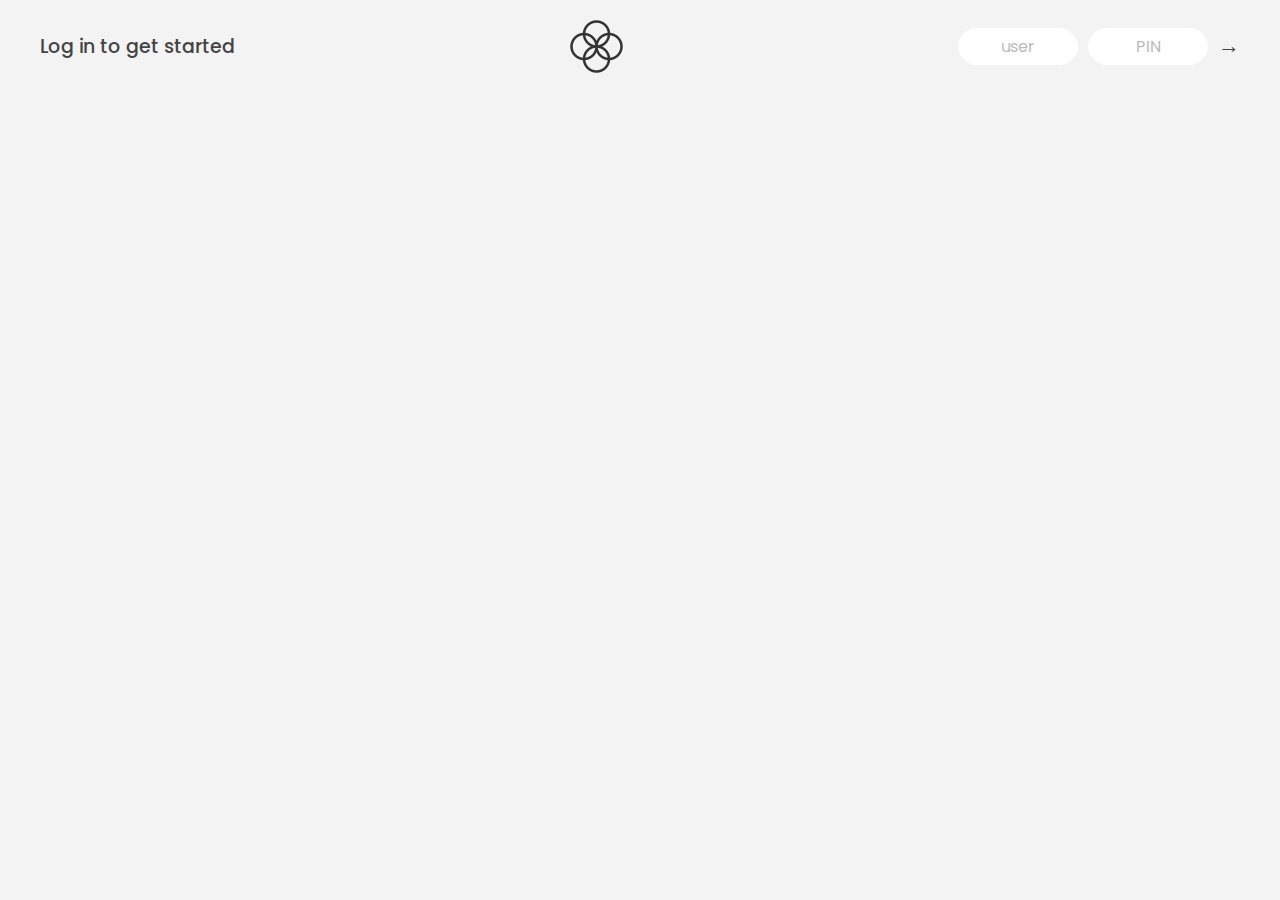
<file: part11/index.html>
<!DOCTYPE html>
<html lang="en">

<head>
  <meta charset="UTF-8" />
  <meta name="viewport" content="width=device-width, initial-scale=1.0" />
  <meta http-equiv="X-UA-Compatible" content="ie=edge" />
  <link rel="shortcut icon" type="image/png" href="/icon.png" />

  <link href="https://fonts.googleapis.com/css?family=Poppins:400,500,600&display=swap" rel="stylesheet" />

  <link rel="stylesheet" href="style.css" />
  <title>Bankist</title>
</head>

<body>
  <!-- TOP NAVIGATION -->
  <nav>
    <p class="welcome">Log in to get started</p>
    <img src="logo.png" alt="Logo" class="logo" />
    <form class="login">
      <input type="text" placeholder="user" class="login__input login__input--user" />
      <!-- In practice, use type="password" -->
      <input type="text" placeholder="PIN" maxlength="4" class="login__input login__input--pin" />
      <button class="login__btn">&rarr;</button>
    </form>
  </nav>

  <main class="app">
    <!-- BALANCE -->
    <div class="balance">
      <div>
        <p class="balance__label">Current balance</p>
        <p class="balance__date">
          As of <span class="date">05/03/2037</span>
        </p>
      </div>
      <p class="balance__value">0000€</p>
    </div>

    <!-- MOVEMENTS -->
    <div class="movements">
      <div class="movements__row">
        <div class="movements__type movements__type--deposit">2 deposit</div>
        <div class="movements__date">3 days ago</div>
        <div class="movements__value">4 000€</div>
      </div>
      <div class="movements__row">
        <div class="movements__type movements__type--withdrawal">
          1 withdrawal
        </div>
        <div class="movements__date">24/01/2037</div>
        <div class="movements__value">-378€</div>
      </div>
    </div>

    <!-- SUMMARY -->
    <div class="summary">
      <p class="summary__label">In</p>
      <p class="summary__value summary__value--in">0000€</p>
      <p class="summary__label">Out</p>
      <p class="summary__value summary__value--out">0000€</p>
      <p class="summary__label">Interest</p>
      <p class="summary__value summary__value--interest">0000€</p>
      <button class="btn--sort">&downarrow; SORT</button>
    </div>

    <!-- OPERATION: TRANSFERS -->
    <div class="operation operation--transfer">
      <h2>Transfer money</h2>
      <form class="form form--transfer">
        <input type="text" class="form__input form__input--to" />
        <input type="number" class="form__input form__input--amount" />
        <button class="form__btn form__btn--transfer">&rarr;</button>
        <label class="form__label">Transfer to</label>
        <label class="form__label">Amount</label>
      </form>
    </div>

    <!-- OPERATION: LOAN -->
    <div class="operation operation--loan">
      <h2>Request loan</h2>
      <form class="form form--loan">
        <input type="number" class="form__input form__input--loan-amount" />
        <button class="form__btn form__btn--loan">&rarr;</button>
        <label class="form__label form__label--loan">Amount</label>
      </form>
    </div>

    <!-- OPERATION: CLOSE -->
    <div class="operation operation--close">
      <h2>Close account</h2>
      <form class="form form--close">
        <input type="text" class="form__input form__input--user" />
        <input type="password" maxlength="6" class="form__input form__input--pin" />
        <button class="form__btn form__btn--close">&rarr;</button>
        <label class="form__label">Confirm user</label>
        <label class="form__label">Confirm PIN</label>
      </form>
    </div>

    <!-- LOGOUT TIMER -->
    <p class="logout-timer">
      You will be logged out in <span class="timer">05:00</span>
    </p>
  </main>

  <!-- <footer>
      &copy; by Jonas Schmedtmann. Don't claim as your own :)
    </footer> -->

  <script src="script.js"></script>
</body>

</html>
</file>
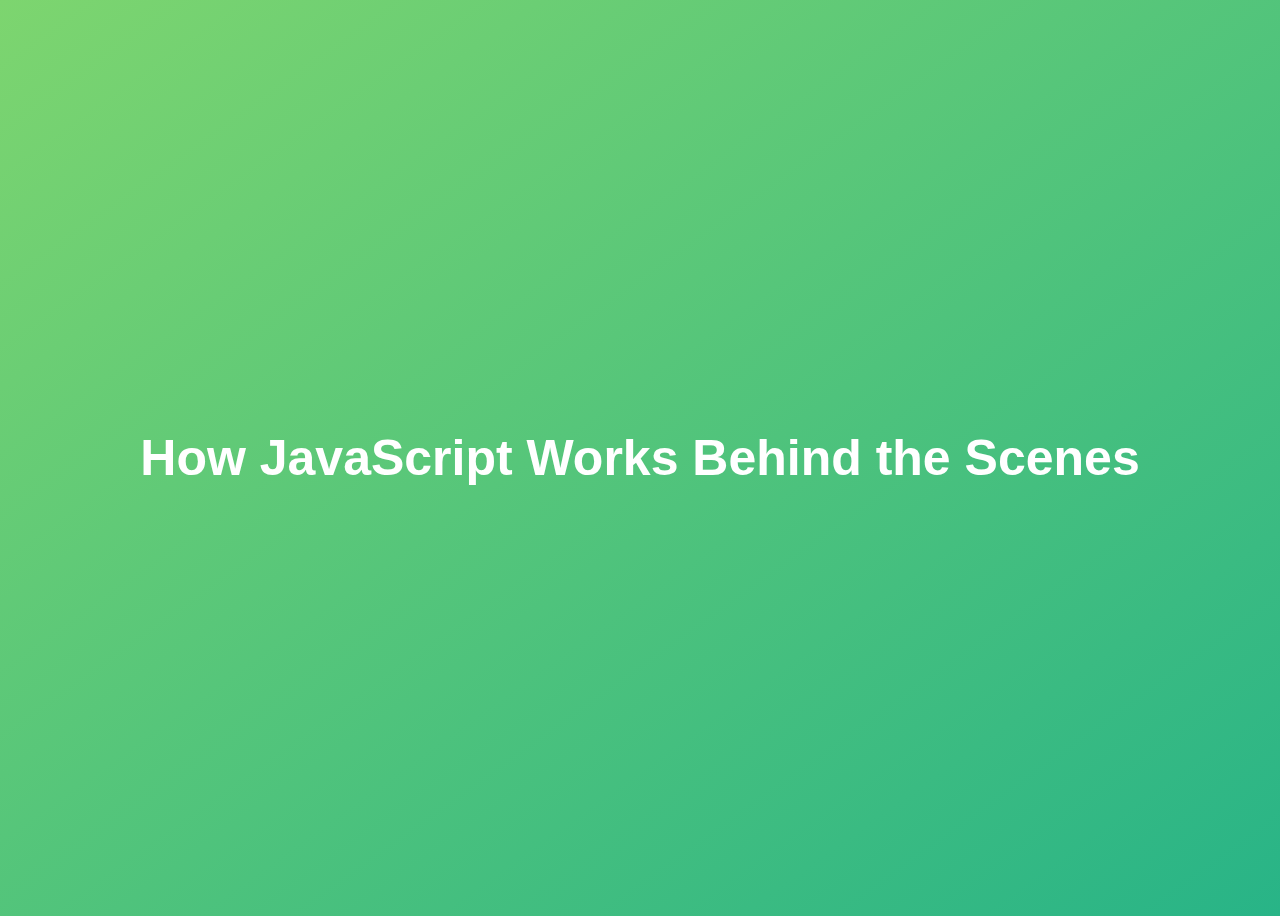
<file: part8/index.html>
<!DOCTYPE html>
<html lang="en">
  <head>
    <meta charset="UTF-8" />
    <meta name="viewport" content="width=device-width, initial-scale=1.0" />
    <meta http-equiv="X-UA-Compatible" content="ie=edge" />
    <title>How JavaScript Works Behind the Scenes</title>
    <style>
      body {
        height: 100vh;
        display: flex;
        align-items: center;
        background: linear-gradient(to top left, #28b487, #7dd56f);
      }
      h1 {
        font-family: sans-serif;
        font-size: 50px;
        line-height: 1.3;
        width: 100%;
        padding: 30px;
        text-align: center;
        color: white;
      }
    </style>
  </head>
  <body>
    <h1>How JavaScript Works Behind the Scenes</h1>
    <script src="script.js"></script>
  </body>
</html>
</file>
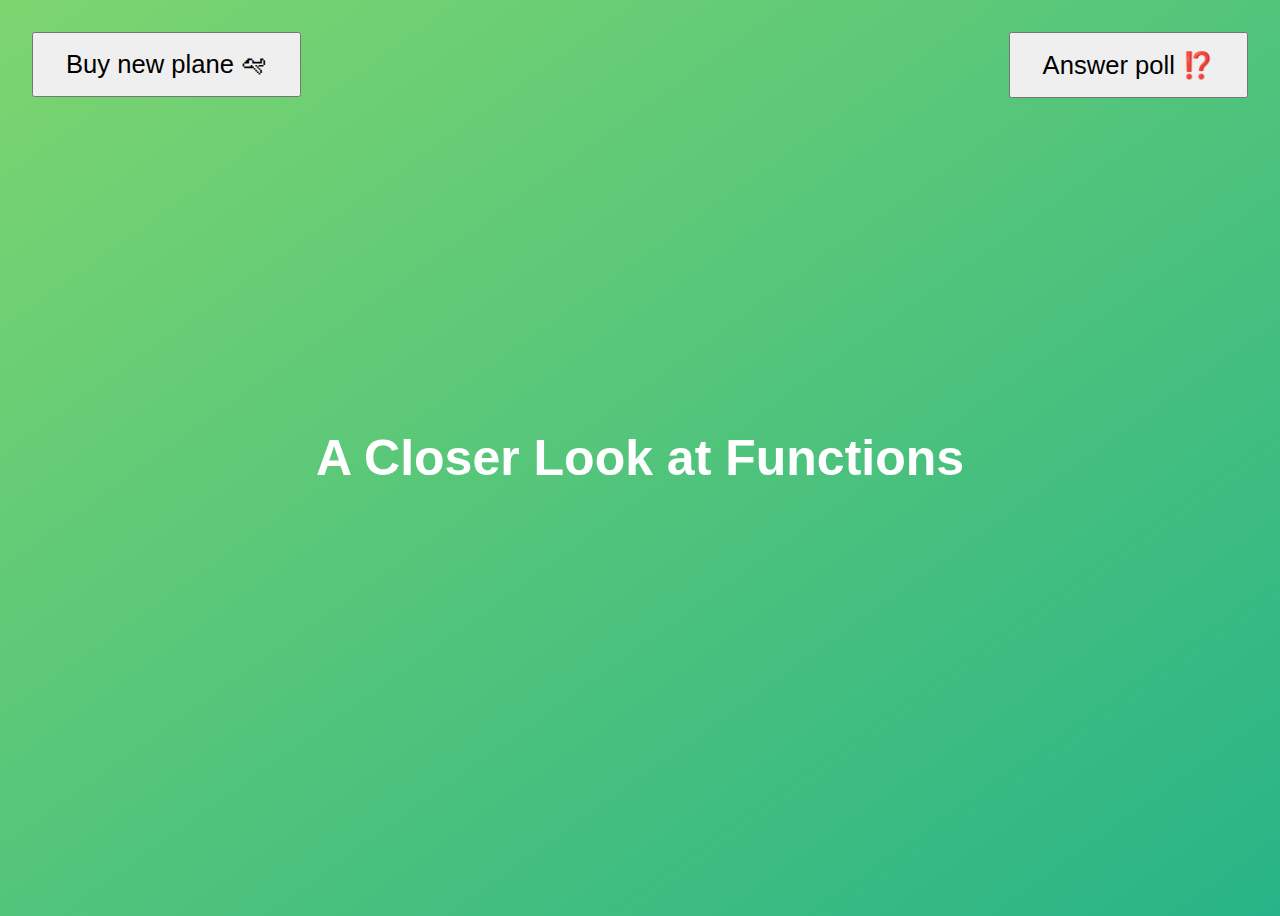
<file: part10/challenge1/index.html>
<!DOCTYPE html>
<html lang="en">

<head>
  <meta charset="UTF-8" />
  <meta name="viewport" content="width=device-width, initial-scale=1.0" />
  <meta http-equiv="X-UA-Compatible" content="ie=edge" />
  <title>A Closer Look at Functions</title>
  <style>
    body {
      height: 100vh;
      display: flex;
      align-items: center;
      background: linear-gradient(to top left, #28b487, #7dd56f);
    }

    h1 {
      font-family: sans-serif;
      font-size: 50px;
      line-height: 1.3;
      width: 100%;
      padding: 30px;
      text-align: center;
      color: white;
    }

    .buy,
    .poll {
      font-size: 1.6rem;
      padding: 1rem 2rem;
      position: absolute;
      top: 2rem;
    }

    .buy {
      left: 2rem;
    }

    .poll {
      right: 2rem;
    }
  </style>
</head>

<body>
  <h1>A Closer Look at Functions</h1>
  <button class="buy">Buy new plane 🛩</button>
  <button class="poll">Answer poll ⁉️</button>
  <script src="script.js"></script>
</body>

</html>
</file>
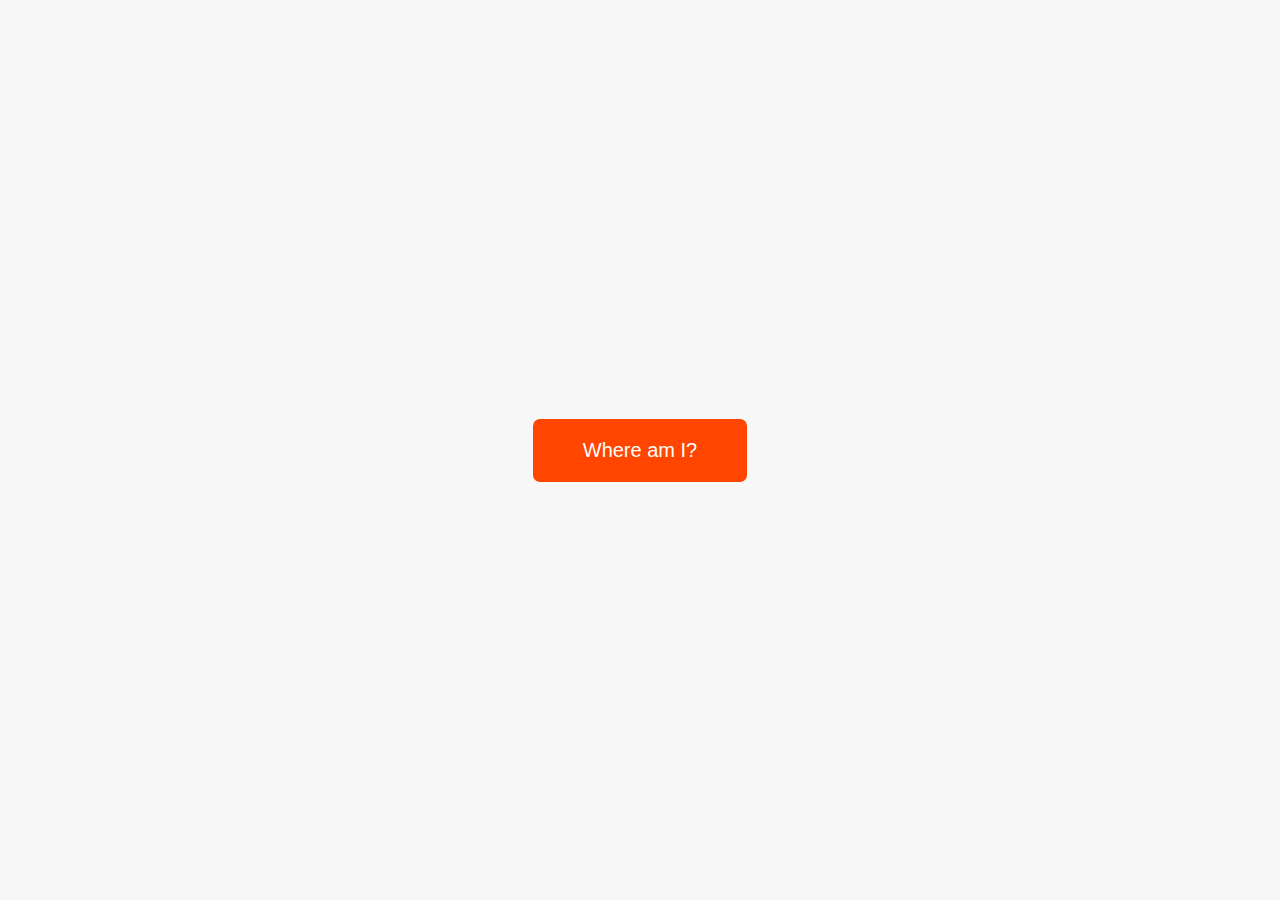
<file: part16/starter/index.html>
<!DOCTYPE html>
<html lang="en">

<head>
  <meta charset="UTF-8" />
  <meta name="viewport" content="width=device-width, initial-scale=1.0" />
  <meta http-equiv="X-UA-Compatible" content="ie=edge" />
  <link rel="stylesheet" href="style.css" />
  <script defer src="script.js"></script>
  <title>Asynchronous JavaScript</title>
</head>

<body>
  <main class="container">
    <div class="countries">
      <!--
        <article class="country">
          <img class="country__img" src="" />
          <div class="country__data">
            <h3 class="country__name">COUNTRY</h3>
            <h4 class="country__region">REGION</h4>
            <p class="country__row"><span>👫</span>POP people</p>
            <p class="country__row"><span>🗣️</span>LANG</p>
            <p class="country__row"><span>💰</span>CUR</p>
          </div>
        </article>
        -->
    </div>
    <button class="btn-country">Where am I?</button>
    <div class="images"></div>
  </main>
</body>

</html>
</file>
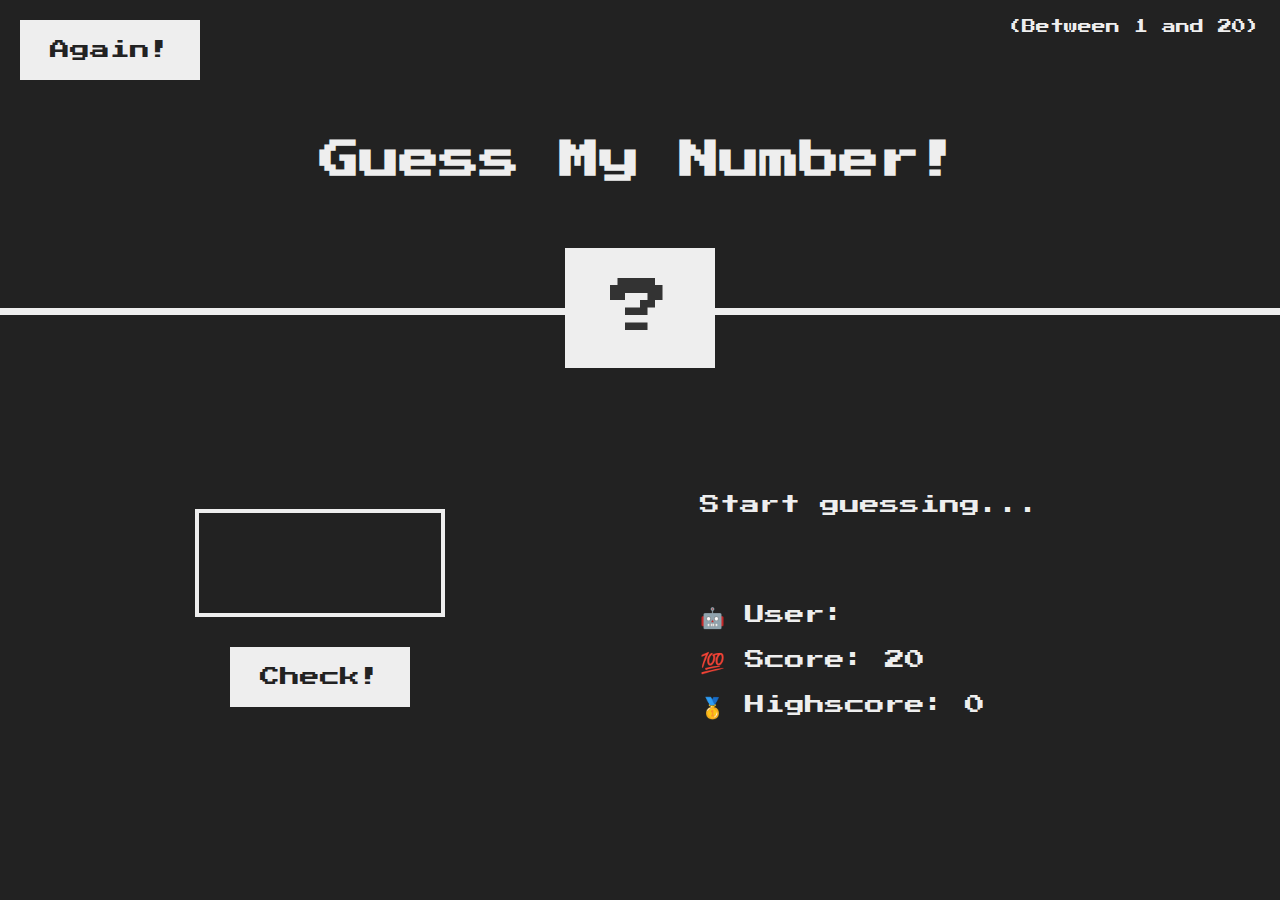
<file: part7/guessMyNumber/index.html>
<!DOCTYPE html>
<html lang="en">

<head>
  <meta charset="UTF-8" />
  <meta name="viewport" content="width=device-width, initial-scale=1.0" />
  <meta http-equiv="X-UA-Compatible" content="ie=edge" />
  <link rel="stylesheet" href="style.css" />
  <title>Guess My Number!</title>
</head>

<body>
  <header>
    <!-- demo comment to check if it appears in DOM -->
    <h1>Guess My Number!</h1>
    <p class="between">(Between 1 and 20)</p>
    <button class="btn again">Again!</button>
    <div class="number">?</div>
  </header>
  <main>
    <section class="left">
      <input type="number" class="guess" />
      <button class="btn check">Check!</button>
    </section>
    <section class="right">
      <p class="message">Start guessing...</p>
      <p style="margin-bottom: 2rem;">🤖 User: <span id="un">UserName</span></p>
      <p class="label-score">💯 Score: <span class="score">20</span></p>
      <p class="label-highscore">
        🥇 Highscore: <span class="highscore">0</span>
      </p>
    </section>
  </main>
  <script src="script.js"></script>
</body>

</html>
</file>
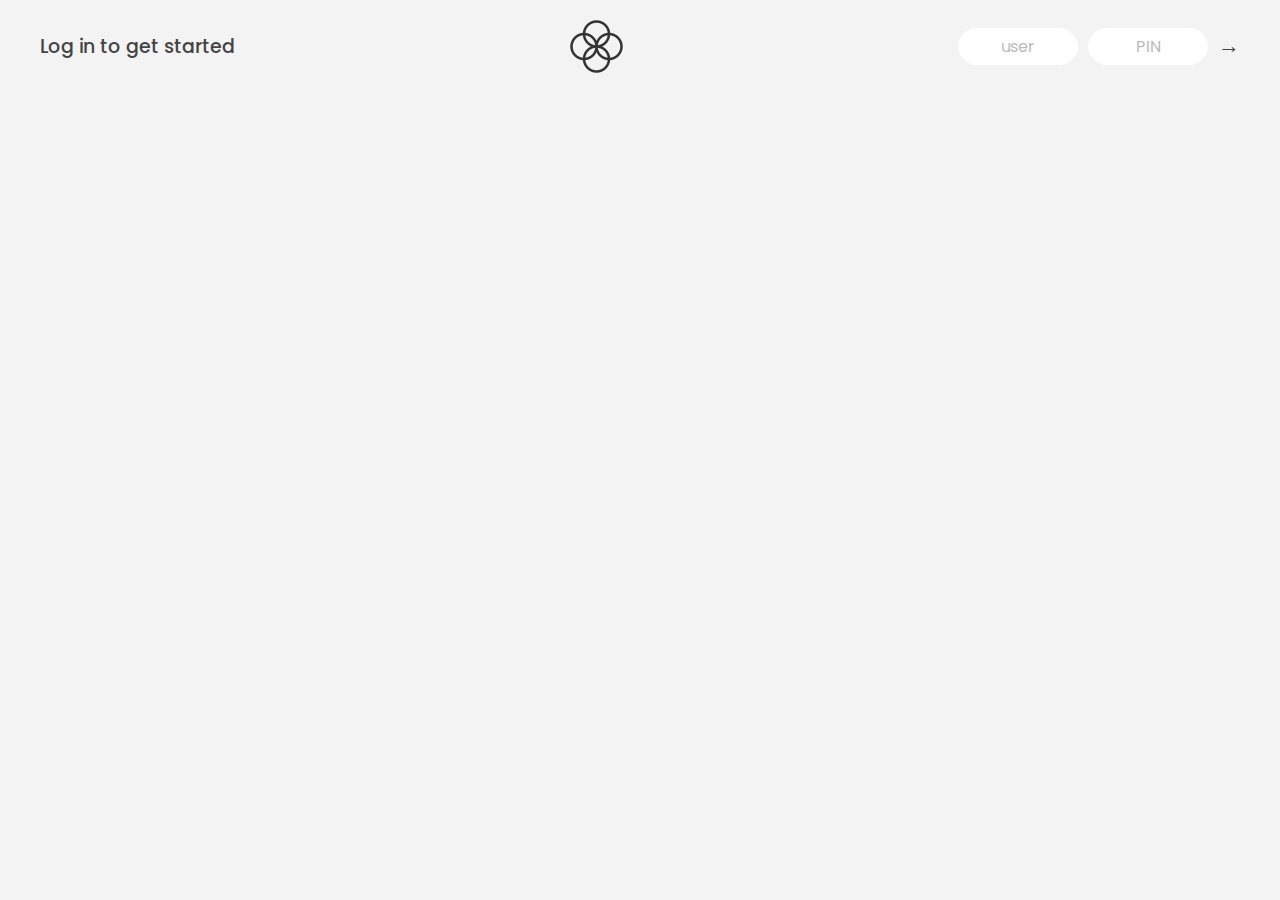
<file: part12/starter by jonas/final/index.html>
<!DOCTYPE html>
<html lang="en">
  <head>
    <meta charset="UTF-8" />
    <meta name="viewport" content="width=device-width, initial-scale=1.0" />
    <meta http-equiv="X-UA-Compatible" content="ie=edge" />
    <link rel="shortcut icon" type="image/png" href="/icon.png" />

    <link
      href="https://fonts.googleapis.com/css?family=Poppins:400,500,600&display=swap"
      rel="stylesheet"
    />

    <link rel="stylesheet" href="style.css" />
    <title>Bankist</title>
  </head>
  <body>
    <!-- TOP NAVIGATION -->
    <nav>
      <p class="welcome">Log in to get started</p>
      <img src="logo.png" alt="Logo" class="logo" />
      <form class="login">
        <input
          type="text"
          placeholder="user"
          class="login__input login__input--user"
        />
        <!-- In practice, use type="password" -->
        <input
          type="text"
          placeholder="PIN"
          maxlength="4"
          class="login__input login__input--pin"
        />
        <button class="login__btn">&rarr;</button>
      </form>
    </nav>

    <main class="app">
      <!-- BALANCE -->
      <div class="balance">
        <div>
          <p class="balance__label">Current balance</p>
          <p class="balance__date">
            As of <span class="date">05/03/2037</span>
          </p>
        </div>
        <p class="balance__value">0000€</p>
      </div>

      <!-- MOVEMENTS -->
      <div class="movements">
        <div class="movements__row">
          <div class="movements__type movements__type--deposit">2 deposit</div>
          <div class="movements__date">3 days ago</div>
          <div class="movements__value">4 000€</div>
        </div>
        <div class="movements__row">
          <div class="movements__type movements__type--withdrawal">
            1 withdrawal
          </div>
          <div class="movements__date">24/01/2037</div>
          <div class="movements__value">-378€</div>
        </div>
      </div>

      <!-- SUMMARY -->
      <div class="summary">
        <p class="summary__label">In</p>
        <p class="summary__value summary__value--in">0000€</p>
        <p class="summary__label">Out</p>
        <p class="summary__value summary__value--out">0000€</p>
        <p class="summary__label">Interest</p>
        <p class="summary__value summary__value--interest">0000€</p>
        <button class="btn--sort">&downarrow; SORT</button>
      </div>

      <!-- OPERATION: TRANSFERS -->
      <div class="operation operation--transfer">
        <h2>Transfer money</h2>
        <form class="form form--transfer">
          <input type="text" class="form__input form__input--to" />
          <input type="number" class="form__input form__input--amount" />
          <button class="form__btn form__btn--transfer">&rarr;</button>
          <label class="form__label">Transfer to</label>
          <label class="form__label">Amount</label>
        </form>
      </div>

      <!-- OPERATION: LOAN -->
      <div class="operation operation--loan">
        <h2>Request loan</h2>
        <form class="form form--loan">
          <input type="number" class="form__input form__input--loan-amount" />
          <button class="form__btn form__btn--loan">&rarr;</button>
          <label class="form__label form__label--loan">Amount</label>
        </form>
      </div>

      <!-- OPERATION: CLOSE -->
      <div class="operation operation--close">
        <h2>Close account</h2>
        <form class="form form--close">
          <input type="text" class="form__input form__input--user" />
          <input
            type="password"
            maxlength="6"
            class="form__input form__input--pin"
          />
          <button class="form__btn form__btn--close">&rarr;</button>
          <label class="form__label">Confirm user</label>
          <label class="form__label">Confirm PIN</label>
        </form>
      </div>

      <!-- LOGOUT TIMER -->
      <p class="logout-timer">
        You will be logged out in <span class="timer">05:00</span>
      </p>
    </main>

    <!-- <footer>
      &copy; by Jonas Schmedtmann. Don't claim as your own :)
    </footer> -->

    <script src="script.js"></script>
  </body>
</html>
</file>
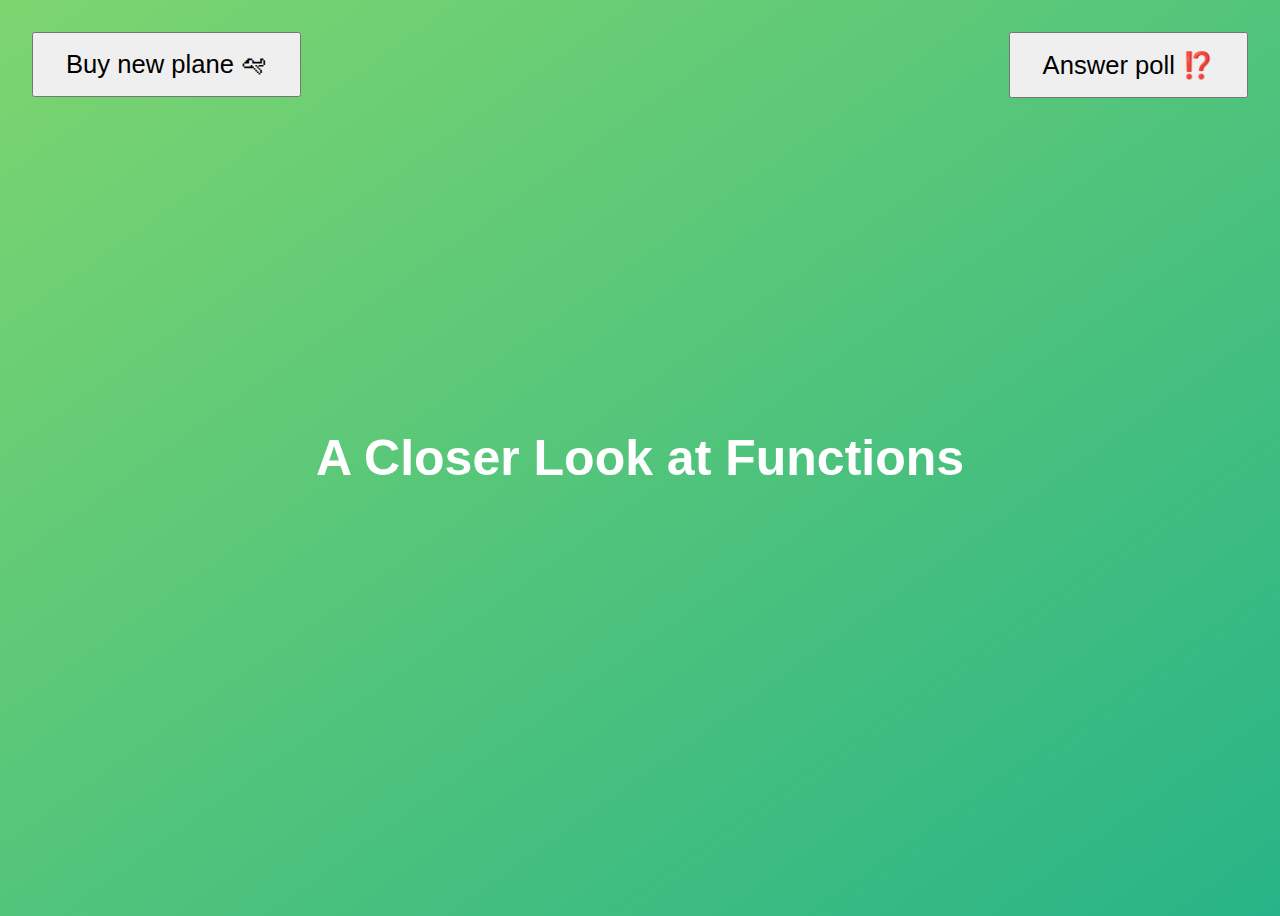
<file: part10/09index1.html>
<!DOCTYPE html>
<html lang="en">

<head>
    <meta charset="UTF-8" />
    <meta name="viewport" content="width=device-width, initial-scale=1.0" />
    <meta http-equiv="X-UA-Compatible" content="ie=edge" />
    <title>A Closer Look at Functions</title>
    <style>
        body {
            height: 100vh;
            display: flex;
            align-items: center;
            background: linear-gradient(to top left, #28b487, #7dd56f);
        }

        h1 {
            font-family: sans-serif;
            font-size: 50px;
            line-height: 1.3;
            width: 100%;
            padding: 30px;
            text-align: center;
            color: white;
        }

        .buy,
        .poll {
            font-size: 1.6rem;
            padding: 1rem 2rem;
            position: absolute;
            top: 2rem;
        }

        .buy {
            left: 2rem;
        }

        .poll {
            right: 2rem;
        }
    </style>
</head>

<body>
    <h1>A Closer Look at Functions</h1>
    <button class="buy">Buy new plane 🛩</button>
    <button class="poll">Answer poll ⁉️</button>
    <script>
        const luftHansa = {
            airlineName: "LuftHansa",
            iataCode: "LH",
            bookings: [],

            book(flightNum, name) {
                console.log(`${name} booked a seat on ${this.airlineName} flight ${this.iataCode}${flightNum}`);
                this.bookings.push({ flight: `${this.iataCode}${flightNum} `, name });
            }
        }
        const euroWings = {
            airlineName: "EuroWings",
            iataCode: "EWW",
            bookings: [],

        }
        const swissAL = {
            airlineName: "SwissAL",
            iataCode: "SAL",
            bookings: [],
        }

        const book = luftHansa.book;

        const bookEuroWings = book.bind(euroWings);
        const bookSwissAL = book.bind(swissAL);


        const bookEuroWingsFL23 = book.bind(euroWings, 23);


        // with event listeners
        luftHansa.planes = 300;
        luftHansa.buyPlanes = () => {
            console.log(this);
            console.log(`Because we wrote arrow function, it does not have this keyword. which is why it will use this of parent object,
            .the this keyword inside eventListener is button, but bcz arrow functions do not have this keyword, that button wont be set as this for buyPlanes method.
            the parent object for button is window which is why this keyword points to the window.
            if we write a non-arrow function then we should expect this keyword to point to button`);
            this.planes++;
            console.log(this.planes);
        };

        document.querySelector(".buy").addEventListener("click", luftHansa.buyPlanes);

    </script>
</body>

</html>
</file>
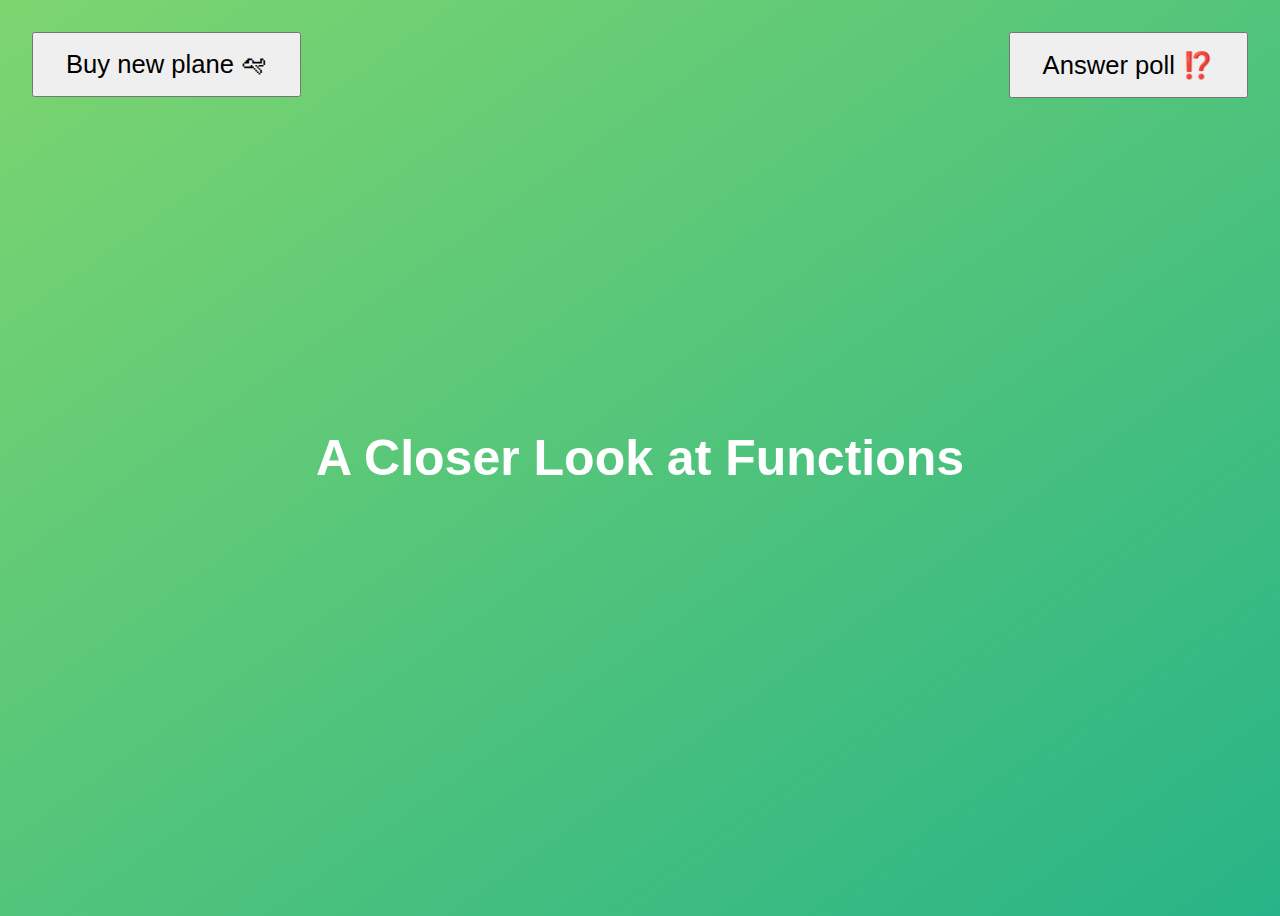
<file: part10/09index2.html>
<!DOCTYPE html>
<html lang="en">

<head>
    <meta charset="UTF-8" />
    <meta name="viewport" content="width=device-width, initial-scale=1.0" />
    <meta http-equiv="X-UA-Compatible" content="ie=edge" />
    <title>A Closer Look at Functions</title>
    <style>
        body {
            height: 100vh;
            display: flex;
            align-items: center;
            background: linear-gradient(to top left, #28b487, #7dd56f);
        }

        h1 {
            font-family: sans-serif;
            font-size: 50px;
            line-height: 1.3;
            width: 100%;
            padding: 30px;
            text-align: center;
            color: white;
        }

        .buy,
        .poll {
            font-size: 1.6rem;
            padding: 1rem 2rem;
            position: absolute;
            top: 2rem;
        }

        .buy {
            left: 2rem;
        }

        .poll {
            right: 2rem;
        }
    </style>
</head>

<body>
    <h1>A Closer Look at Functions</h1>
    <button class="buy">Buy new plane 🛩</button>
    <button class="poll">Answer poll ⁉️</button>
    <script>
        const luftHansa = {
            airlineName: "LuftHansa",
            iataCode: "LH",
            bookings: [],

            book(flightNum, name) {
                console.log(`${name} booked a seat on ${this.airlineName} flight ${this.iataCode}${flightNum}`);
                this.bookings.push({ flight: `${this.iataCode}${flightNum} `, name });
            }
        }
        const euroWings = {
            airlineName: "EuroWings",
            iataCode: "EWW",
            bookings: [],

        }
        const swissAL = {
            airlineName: "SwissAL",
            iataCode: "SAL",
            bookings: [],
        }

        const book = luftHansa.book;

        const bookEuroWings = book.bind(euroWings);
        const bookSwissAL = book.bind(swissAL);


        const bookEuroWingsFL23 = book.bind(euroWings, 23);


        // with event listeners
        luftHansa.planes = 300;
        luftHansa.buyPlanes = function () {
            console.log(this);
            this.planes++;
            console.log(this.planes);
        };

        // document.querySelector(".buy").addEventListener("click", luftHansa.buyPlanes);
        // in an event handler function, the this keyword is always attached to the element on which the handler is attached to
        // the line 89 is expanded like the code on line 92 behind the scenes, bcz function can be a variable
        document.querySelector(".buy").addEventListener("click", function () {
            console.log(this);
            this.planes++;
            console.log(this.planes);
        });

    </script>
</body>

</html>
</file>
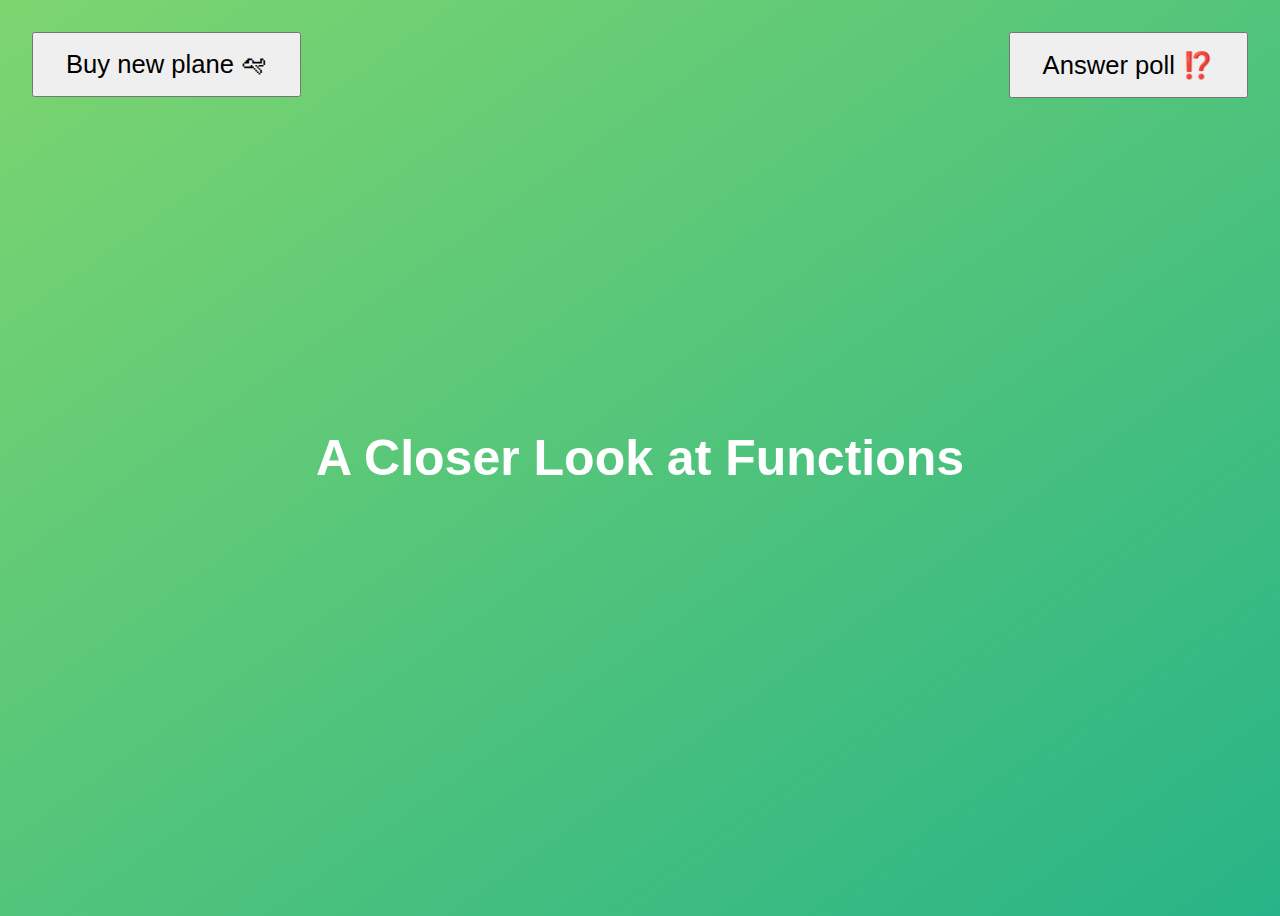
<file: part10/09index2FIXED.html>
<!DOCTYPE html>
<html lang="en">

<head>
    <meta charset="UTF-8" />
    <meta name="viewport" content="width=device-width, initial-scale=1.0" />
    <meta http-equiv="X-UA-Compatible" content="ie=edge" />
    <title>A Closer Look at Functions</title>
    <style>
        body {
            height: 100vh;
            display: flex;
            align-items: center;
            background: linear-gradient(to top left, #28b487, #7dd56f);
        }

        h1 {
            font-family: sans-serif;
            font-size: 50px;
            line-height: 1.3;
            width: 100%;
            padding: 30px;
            text-align: center;
            color: white;
        }

        .buy,
        .poll {
            font-size: 1.6rem;
            padding: 1rem 2rem;
            position: absolute;
            top: 2rem;
        }

        .buy {
            left: 2rem;
        }

        .poll {
            right: 2rem;
        }
    </style>
</head>

<body>
    <h1>A Closer Look at Functions</h1>
    <button class="buy">Buy new plane 🛩</button>
    <button class="poll">Answer poll ⁉️</button>
    <script>
        const luftHansa = {
            airlineName: "LuftHansa",
            iataCode: "LH",
            bookings: [],

            book(flightNum, name) {
                console.log(`${name} booked a seat on ${this.airlineName} flight ${this.iataCode}${flightNum}`);
                this.bookings.push({ flight: `${this.iataCode}${flightNum} `, name });
            }
        }
        const euroWings = {
            airlineName: "EuroWings",
            iataCode: "EWW",
            bookings: [],

        }
        const swissAL = {
            airlineName: "SwissAL",
            iataCode: "SAL",
            bookings: [],
        }

        const book = luftHansa.book;

        const bookEuroWings = book.bind(euroWings);
        const bookSwissAL = book.bind(swissAL);


        const bookEuroWingsFL23 = book.bind(euroWings, 23);


        // with event listeners
        luftHansa.planes = 300;
        luftHansa.buyPlanes = function () {
            console.log(this);
            this.planes++;
            console.log(this.planes);
        };

        document.querySelector(".buy").addEventListener("click", luftHansa.buyPlanes.bind(luftHansa));


    </script>
</body>

</html>
</file>
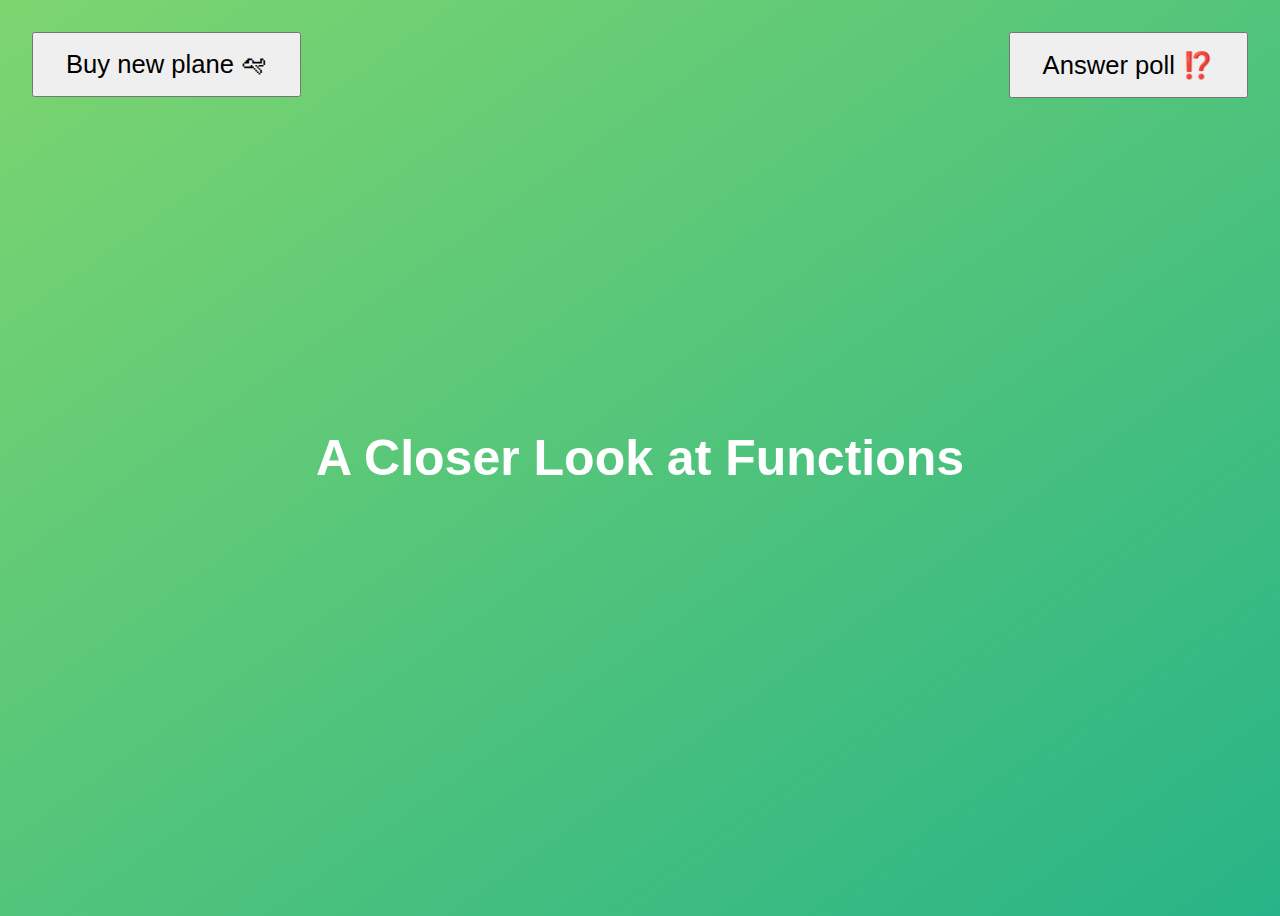
<file: part10/09index3.html>
<!DOCTYPE html>
<html lang="en">

<head>
    <meta charset="UTF-8" />
    <meta name="viewport" content="width=device-width, initial-scale=1.0" />
    <meta http-equiv="X-UA-Compatible" content="ie=edge" />
    <title>A Closer Look at Functions</title>
    <style>
        body {
            height: 100vh;
            display: flex;
            align-items: center;
            background: linear-gradient(to top left, #28b487, #7dd56f);
        }

        h1 {
            font-family: sans-serif;
            font-size: 50px;
            line-height: 1.3;
            width: 100%;
            padding: 30px;
            text-align: center;
            color: white;
        }

        .buy,
        .poll {
            font-size: 1.6rem;
            padding: 1rem 2rem;
            position: absolute;
            top: 2rem;
        }

        .buy {
            left: 2rem;
        }

        .poll {
            right: 2rem;
        }
    </style>
</head>

<body>
    <h1>A Closer Look at Functions</h1>
    <button class="buy">Buy new plane 🛩</button>
    <button class="poll">Answer poll ⁉️</button>
    <script>
        const luftHansa = {
            airlineName: "LuftHansa",
            iataCode: "LH",
            bookings: [],

            book(flightNum, name) {
                console.log(`${name} booked a seat on ${this.airlineName} flight ${this.iataCode}${flightNum}`);
                this.bookings.push({ flight: `${this.iataCode}${flightNum} `, name });
            }
        }
        const euroWings = {
            airlineName: "EuroWings",
            iataCode: "EWW",
            bookings: [],

        }
        const swissAL = {
            airlineName: "SwissAL",
            iataCode: "SAL",
            bookings: [],
        }

        const book = luftHansa.book;

        const bookEuroWings = book.bind(euroWings);
        const bookSwissAL = book.bind(swissAL);


        const bookEuroWingsFL23 = book.bind(euroWings, 23);


        // with event listeners
        luftHansa.planes = 300;
        luftHansa.buyPlanes = function () {

            this.planes++;
            console.log(this.planes);
        };

        document.querySelector(".buy").addEventListener("click", function () {
            luftHansa.buyPlanes();
            console.log("bruh", this)
        });

    </script>
</body>

</html>
</file>
<file: part11/style.css>
/*
 * Use this CSS to learn some intersting techniques,
 * in case you're wondering how I built the UI.
 * Have fun! 😁
 */

* {
  margin: 0;
  padding: 0;
  box-sizing: inherit;
}

html {
  font-size: 62.5%;
  box-sizing: border-box;
}

body {
  font-family: 'Poppins', sans-serif;
  color: #444;
  background-color: #f3f3f3;
  height: 100vh;
  padding: 2rem;
}

nav {
  display: flex;
  justify-content: space-between;
  align-items: center;
  padding: 0 2rem;
}

.welcome {
  font-size: 1.9rem;
  font-weight: 500;
}

.logo {
  height: 5.25rem;
}

.login {
  display: flex;
}

.login__input {
  border: none;
  padding: 0.5rem 2rem;
  font-size: 1.6rem;
  font-family: inherit;
  text-align: center;
  width: 12rem;
  border-radius: 10rem;
  margin-right: 1rem;
  color: inherit;
  border: 1px solid #fff;
  transition: all 0.3s;
}

.login__input:focus {
  outline: none;
  border: 1px solid #ccc;
}

.login__input::placeholder {
  color: #bbb;
}

.login__btn {
  border: none;
  background: none;
  font-size: 2.2rem;
  color: inherit;
  cursor: pointer;
  transition: all 0.3s;
}

.login__btn:hover,
.login__btn:focus,
.btn--sort:hover,
.btn--sort:focus {
  outline: none;
  color: #777;
}

/* MAIN */
.app {
  position: relative;
  max-width: 100rem;
  margin: 4rem auto;
  display: grid;
  grid-template-columns: 4fr 3fr;
  grid-template-rows: auto repeat(3, 15rem) auto;
  gap: 2rem;

  /* NOTE This creates the fade in/out anumation */
  opacity: 0;
  transition: all 1s;
}

.balance {
  grid-column: 1 / span 2;
  display: flex;
  align-items: flex-end;
  justify-content: space-between;
  margin-bottom: 2rem;
}

.balance__label {
  font-size: 2.2rem;
  font-weight: 500;
  margin-bottom: -0.2rem;
}

.balance__date {
  font-size: 1.4rem;
  color: #888;
}

.balance__value {
  font-size: 4.5rem;
  font-weight: 400;
}

/* MOVEMENTS */
.movements {
  grid-row: 2 / span 3;
  background-color: #fff;
  border-radius: 1rem;
  overflow: scroll;
}

.movements__row {
  padding: 2.25rem 4rem;
  display: flex;
  align-items: center;
  border-bottom: 1px solid #eee;
}

.movements__type {
  font-size: 1.1rem;
  text-transform: uppercase;
  font-weight: 500;
  color: #fff;
  padding: 0.1rem 1rem;
  border-radius: 10rem;
  margin-right: 2rem;
}

.movements__date {
  font-size: 1.1rem;
  text-transform: uppercase;
  font-weight: 500;
  color: #666;
}

.movements__type--deposit {
  background-image: linear-gradient(to top left, #39b385, #9be15d);
}

.movements__type--withdrawal {
  background-image: linear-gradient(to top left, #e52a5a, #ff585f);
}

.movements__value {
  font-size: 1.7rem;
  margin-left: auto;
}

/* SUMMARY */
.summary {
  grid-row: 5 / 6;
  display: flex;
  align-items: baseline;
  padding: 0 0.3rem;
  margin-top: 1rem;
}

.summary__label {
  font-size: 1.2rem;
  font-weight: 500;
  text-transform: uppercase;
  margin-right: 0.8rem;
}

.summary__value {
  font-size: 2.2rem;
  margin-right: 2.5rem;
}

.summary__value--in,
.summary__value--interest {
  color: #66c873;
}

.summary__value--out {
  color: #f5465d;
}

.btn--sort {
  margin-left: auto;
  border: none;
  background: none;
  font-size: 1.3rem;
  font-weight: 500;
  cursor: pointer;
}

/* OPERATIONS */
.operation {
  border-radius: 1rem;
  padding: 3rem 4rem;
  color: #333;
}

.operation--transfer {
  background-image: linear-gradient(to top left, #ffb003, #ffcb03);
}

.operation--loan {
  background-image: linear-gradient(to top left, #39b385, #9be15d);
}

.operation--close {
  background-image: linear-gradient(to top left, #e52a5a, #ff585f);
}

h2 {
  margin-bottom: 1.5rem;
  font-size: 1.7rem;
  font-weight: 600;
  color: #333;
}

.form {
  display: grid;
  grid-template-columns: 2.5fr 2.5fr 1fr;
  grid-template-rows: auto auto;
  gap: 0.4rem 1rem;
}

/* Exceptions for interst */
.form.form--loan {
  grid-template-columns: 2.5fr 1fr 2.5fr;
}
.form__label--loan {
  grid-row: 2;
}
/* End exceptions */

.form__input {
  width: 100%;
  border: none;
  background-color: rgba(255, 255, 255, 0.4);
  font-family: inherit;
  font-size: 1.5rem;
  text-align: center;
  color: #333;
  padding: 0.3rem 1rem;
  border-radius: 0.7rem;
  transition: all 0.3s;
}

.form__input:focus {
  outline: none;
  background-color: rgba(255, 255, 255, 0.6);
}

.form__label {
  font-size: 1.3rem;
  text-align: center;
}

.form__btn {
  border: none;
  border-radius: 0.7rem;
  font-size: 1.8rem;
  background-color: #fff;
  cursor: pointer;
  transition: all 0.3s;
}

.form__btn:focus {
  outline: none;
  background-color: rgba(255, 255, 255, 0.8);
}

.logout-timer {
  padding: 0 0.3rem;
  margin-top: 1.9rem;
  text-align: right;
  font-size: 1.25rem;
}

.timer {
  font-weight: 600;
}
</file>
<file: part16/starter/style.css>
* {
  margin: 0;
  padding: 0;
  box-sizing: inherit;
}

html {
  font-size: 62.5%;
  box-sizing: border-box;
}

body {
  font-family: system-ui;
  color: #555;
  background-color: #f7f7f7;
  min-height: 100vh;

  display: flex;
  align-items: center;
  justify-content: center;
}

.container {
  display: flex;
  flex-flow: column;
  align-items: center;
}

.countries {
  /* margin-bottom: 8rem; */
  display: flex;

  font-size: 2rem;
  opacity: 0;
  transition: opacity 1s;
}

.country {
  background-color: #fff;
  box-shadow: 0 2rem 5rem 1rem rgba(0, 0, 0, 0.1);
  font-size: 1.8rem;
  width: 30rem;
  border-radius: 0.7rem;
  margin: 0 3rem;
  /* overflow: hidden; */
}

.neighbour::before {
  content: 'Neighbour country';
  width: 100%;
  position: absolute;
  top: -4rem;

  text-align: center;
  font-size: 1.8rem;
  font-weight: 600;
  text-transform: uppercase;
  color: #888;
}

.neighbour {
  transform: scale(0.8) translateY(1rem);
  margin-left: 0;
}

.country__img {
  width: 30rem;
  height: 17rem;
  object-fit: cover;
  background-color: #eee;
  border-top-left-radius: 0.7rem;
  border-top-right-radius: 0.7rem;
}

.country__data {
  padding: 2.5rem 3.75rem 3rem 3.75rem;
}

.country__name {
  font-size: 2.7rem;
  margin-bottom: 0.7rem;
}

.country__region {
  font-size: 1.4rem;
  margin-bottom: 2.5rem;
  text-transform: uppercase;
  color: #888;
}

.country__row:not(:last-child) {
  margin-bottom: 1rem;
}
.country__row{
  overflow: auto;
}
.country__row span {
  display: inline-block;
  margin-right: 2rem;
  font-size: 2.4rem;
}

.btn-country {
  border: none;
  font-size: 2rem;
  padding: 2rem 5rem;
  border-radius: 0.7rem;
  color: white;
  background-color: orangered;
  cursor: pointer;
}

.images {
  display: flex;
}

.images img {
  display: block;
  width: 80rem;
  margin: 4rem;
}

.images img.parallel {
  width: 40rem;
  margin: 2rem;
  border: 3rem solid white;
  box-shadow: 0 2rem 5rem 1rem rgba(0, 0, 0, 0.1);
}
</file>
<file: part7/guessMyNumber/style.css>
@import url('https://fonts.googleapis.com/css?family=Press+Start+2P&display=swap');

* {
  margin: 0;
  padding: 0;
  box-sizing: inherit;
}

html {
  font-size: 62.5%;
  box-sizing: border-box;
}

body {
  font-family: 'Press Start 2P', sans-serif;
  color: #eee;
  background-color: #222;
  /* background-color: #60b347; */
}

/* LAYOUT */
header {
  position: relative;
  height: 35vh;
  border-bottom: 7px solid #eee;
}

main {
  height: 65vh;
  color: #eee;
  display: flex;
  align-items: center;
  justify-content: space-around;
}

.left {
  width: 52rem;
  display: flex;
  flex-direction: column;
  align-items: center;
}

.right {
  width: 52rem;
  font-size: 2rem;
}

/* ELEMENTS STYLE */
h1 {
  font-size: 4rem;
  text-align: center;
  position: absolute;
  width: 100%;
  top: 52%;
  left: 50%;
  transform: translate(-50%, -50%);
}

.number {
  background: #eee;
  color: #333;
  font-size: 6rem;
  width: 15rem;
  padding: 3rem 0rem;
  text-align: center;
  position: absolute;
  bottom: 0;
  left: 50%;
  transform: translate(-50%, 50%);
}

.between {
  font-size: 1.4rem;
  position: absolute;
  top: 2rem;
  right: 2rem;
}

.again {
  position: absolute;
  top: 2rem;
  left: 2rem;
}

.guess {
  background: none;
  border: 4px solid #eee;
  font-family: inherit;
  color: inherit;
  font-size: 5rem;
  padding: 2.5rem;
  width: 25rem;
  text-align: center;
  display: block;
  margin-bottom: 3rem;
}

.btn {
  border: none;
  background-color: #eee;
  color: #222;
  font-size: 2rem;
  font-family: inherit;
  padding: 2rem 3rem;
  cursor: pointer;
}

.btn:hover {
  background-color: #ccc;
}

.message {
  margin-bottom: 8rem;
  height: 3rem;
}

.label-score {
  margin-bottom: 2rem;
}
</file>
<file: part12/starter by jonas/final/style.css>
/*
 * Use this CSS to learn some intersting techniques,
 * in case you're wondering how I built the UI.
 * Have fun! 😁
 */

* {
  margin: 0;
  padding: 0;
  box-sizing: inherit;
}

html {
  font-size: 62.5%;
  box-sizing: border-box;
}

body {
  font-family: 'Poppins', sans-serif;
  color: #444;
  background-color: #f3f3f3;
  height: 100vh;
  padding: 2rem;
}

nav {
  display: flex;
  justify-content: space-between;
  align-items: center;
  padding: 0 2rem;
}

.welcome {
  font-size: 1.9rem;
  font-weight: 500;
}

.logo {
  height: 5.25rem;
}

.login {
  display: flex;
}

.login__input {
  border: none;
  padding: 0.5rem 2rem;
  font-size: 1.6rem;
  font-family: inherit;
  text-align: center;
  width: 12rem;
  border-radius: 10rem;
  margin-right: 1rem;
  color: inherit;
  border: 1px solid #fff;
  transition: all 0.3s;
}

.login__input:focus {
  outline: none;
  border: 1px solid #ccc;
}

.login__input::placeholder {
  color: #bbb;
}

.login__btn {
  border: none;
  background: none;
  font-size: 2.2rem;
  color: inherit;
  cursor: pointer;
  transition: all 0.3s;
}

.login__btn:hover,
.login__btn:focus,
.btn--sort:hover,
.btn--sort:focus {
  outline: none;
  color: #777;
}

/* MAIN */
.app {
  position: relative;
  max-width: 100rem;
  margin: 4rem auto;
  display: grid;
  grid-template-columns: 4fr 3fr;
  grid-template-rows: auto repeat(3, 15rem) auto;
  gap: 2rem;

  /* NOTE This creates the fade in/out anumation */
  opacity: 0;
  transition: all 1s;
}

.balance {
  grid-column: 1 / span 2;
  display: flex;
  align-items: flex-end;
  justify-content: space-between;
  margin-bottom: 2rem;
}

.balance__label {
  font-size: 2.2rem;
  font-weight: 500;
  margin-bottom: -0.2rem;
}

.balance__date {
  font-size: 1.4rem;
  color: #888;
}

.balance__value {
  font-size: 4.5rem;
  font-weight: 400;
}

/* MOVEMENTS */
.movements {
  grid-row: 2 / span 3;
  background-color: #fff;
  border-radius: 1rem;
  overflow: scroll;
}

.movements__row {
  padding: 2.25rem 4rem;
  display: flex;
  align-items: center;
  border-bottom: 1px solid #eee;
}

.movements__type {
  font-size: 1.1rem;
  text-transform: uppercase;
  font-weight: 500;
  color: #fff;
  padding: 0.1rem 1rem;
  border-radius: 10rem;
  margin-right: 2rem;
}

.movements__date {
  font-size: 1.1rem;
  text-transform: uppercase;
  font-weight: 500;
  color: #666;
}

.movements__type--deposit {
  background-image: linear-gradient(to top left, #39b385, #9be15d);
}

.movements__type--withdrawal {
  background-image: linear-gradient(to top left, #e52a5a, #ff585f);
}

.movements__value {
  font-size: 1.7rem;
  margin-left: auto;
}

/* SUMMARY */
.summary {
  grid-row: 5 / 6;
  display: flex;
  align-items: baseline;
  padding: 0 0.3rem;
  margin-top: 1rem;
}

.summary__label {
  font-size: 1.2rem;
  font-weight: 500;
  text-transform: uppercase;
  margin-right: 0.8rem;
}

.summary__value {
  font-size: 2.2rem;
  margin-right: 2.5rem;
}

.summary__value--in,
.summary__value--interest {
  color: #66c873;
}

.summary__value--out {
  color: #f5465d;
}

.btn--sort {
  margin-left: auto;
  border: none;
  background: none;
  font-size: 1.3rem;
  font-weight: 500;
  cursor: pointer;
}

/* OPERATIONS */
.operation {
  border-radius: 1rem;
  padding: 3rem 4rem;
  color: #333;
}

.operation--transfer {
  background-image: linear-gradient(to top left, #ffb003, #ffcb03);
}

.operation--loan {
  background-image: linear-gradient(to top left, #39b385, #9be15d);
}

.operation--close {
  background-image: linear-gradient(to top left, #e52a5a, #ff585f);
}

h2 {
  margin-bottom: 1.5rem;
  font-size: 1.7rem;
  font-weight: 600;
  color: #333;
}

.form {
  display: grid;
  grid-template-columns: 2.5fr 2.5fr 1fr;
  grid-template-rows: auto auto;
  gap: 0.4rem 1rem;
}

/* Exceptions for interst */
.form.form--loan {
  grid-template-columns: 2.5fr 1fr 2.5fr;
}
.form__label--loan {
  grid-row: 2;
}
/* End exceptions */

.form__input {
  width: 100%;
  border: none;
  background-color: rgba(255, 255, 255, 0.4);
  font-family: inherit;
  font-size: 1.5rem;
  text-align: center;
  color: #333;
  padding: 0.3rem 1rem;
  border-radius: 0.7rem;
  transition: all 0.3s;
}

.form__input:focus {
  outline: none;
  background-color: rgba(255, 255, 255, 0.6);
}

.form__label {
  font-size: 1.3rem;
  text-align: center;
}

.form__btn {
  border: none;
  border-radius: 0.7rem;
  font-size: 1.8rem;
  background-color: #fff;
  cursor: pointer;
  transition: all 0.3s;
}

.form__btn:focus {
  outline: none;
  background-color: rgba(255, 255, 255, 0.8);
}

.logout-timer {
  padding: 0 0.3rem;
  margin-top: 1.9rem;
  text-align: right;
  font-size: 1.25rem;
}

.timer {
  font-weight: 600;
}
</file>
